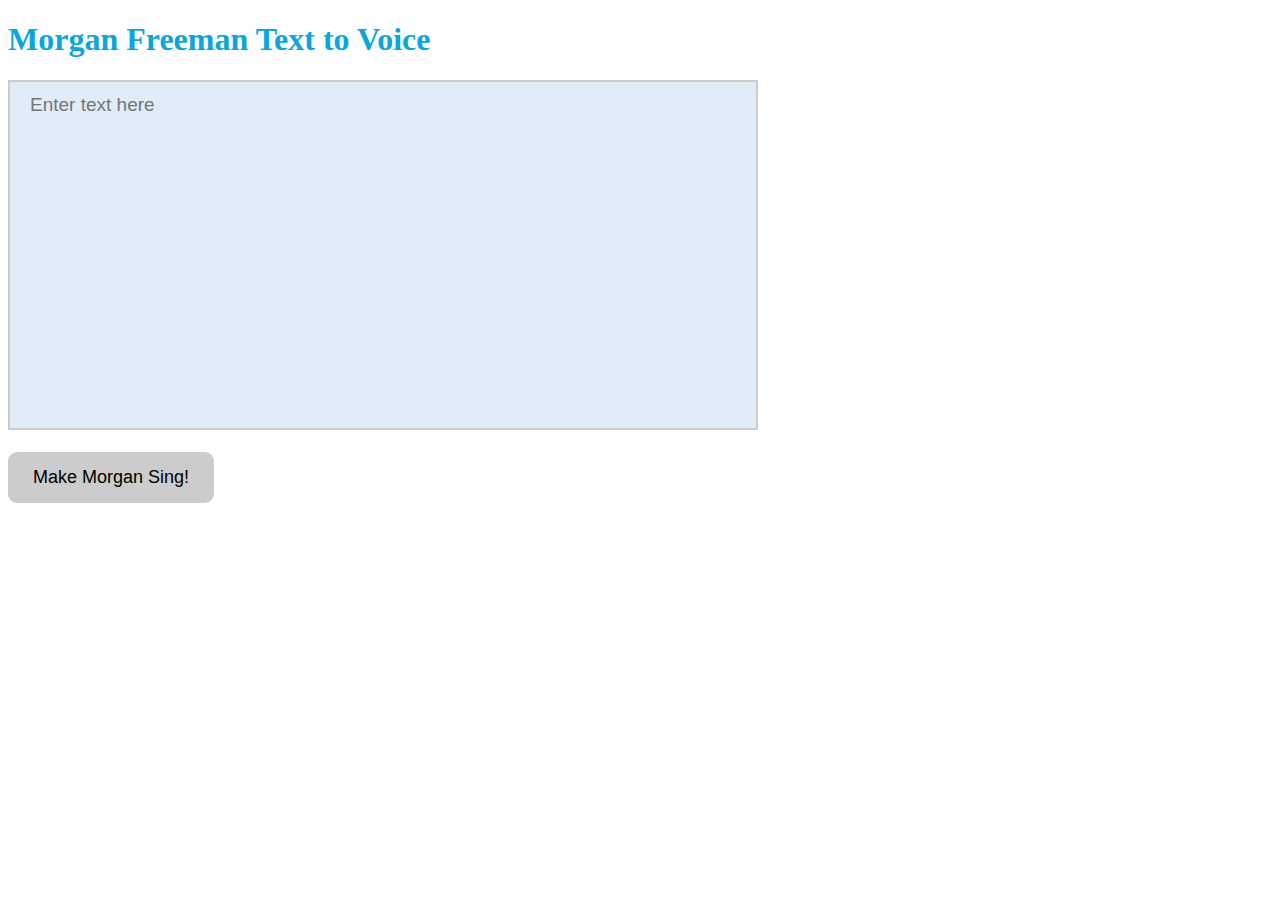
<file: index.html>
<!doctype html>
<html>
<head>
<title>
Morgan Freeman Text to Voice
</title>
</head>

<body>

<h1 style="color: #09A7DB; font-family: Myriad, Verdana"> Morgan Freeman Text to Voice</h1> </div>
<form action="" method="post">
<textarea id="entry" name="entry" placeholder="Enter text here" style="background: red;	font-family:sans-serif;
	width: 750px;
	height: 350px;
	font-size: 19px;
	padding: 12px 20px;
	box-sizing: border-box;
	border: 2px solid #ccc;
	border-radiu: 4px;
	background-color: #e0ecf8;
	resize: none;
">
</textarea>
<br>
<br>
<input type="submit" value="Make Morgan Sing!" style="font-family: sans-serif;
	padding: 15px 25px;
	font-size: 18px;
	background: #ccc;
	border: 0 none;
	cursor: pointer;
	-webkit-border-radius: 9px;
	border-radius: 9px;"
>
<!--post request with the submitted form info to the same URL-->
</input>
</form>
</body>
</html>
</file>
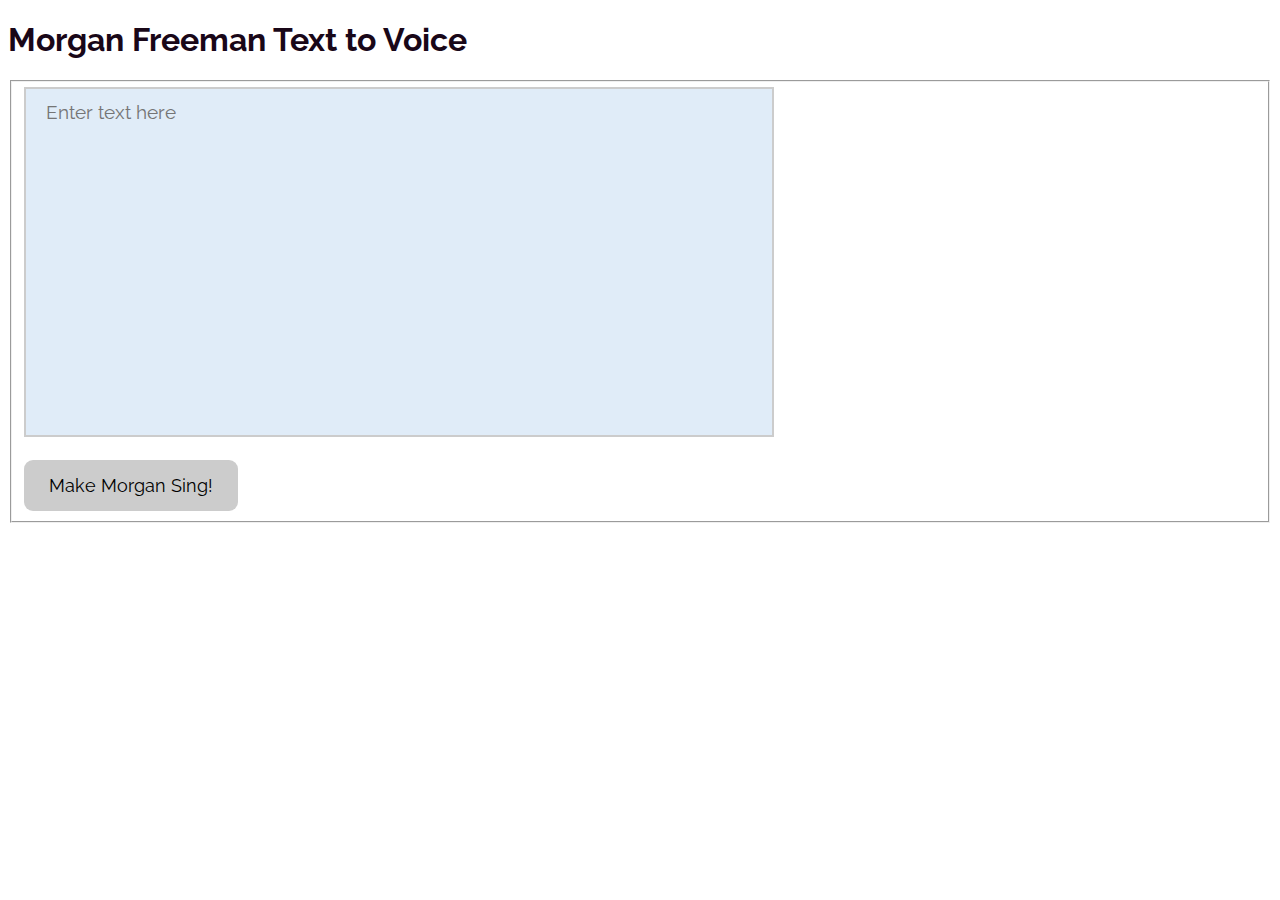
<file: morganfreeman.html>
<!doctype html>
<html>
<head>
<meta charset="utf-8">
<title>
Morgan Freeman Text to Voice
</title>
<link rel="stylesheet" href="morganfreeman.css">
<link href='https://fonts.googleapis.com/css?family=Raleway' rel='stylesheet' type='text/css'>
</head>

<body>

</div> <!--END header-->

<div id="main content">
<div id="test"><h1 style="color: #190718"> Morgan Freeman Text to Voice</h1> </div>
<form action="" method="post">
<fieldset>
<textarea id="entry" name="entry" placeholder="Enter text here">
</textarea>
<br>
<br>
<input type="submit" value="Make Morgan Sing!">
<!--post request with the submitted form info to the same URL-->
</fieldset>
</form>
<br>
<br>
<!--We need PHP at this point --> 
</div> <!--END content-->
<!--a href=""k as in ish.mp3"> Play </a-->
</div> <!--END wrapper-->

</body>
</html>
</file>
<file: morganfreeman.css>
body{
	font-family: 'Raleway', sans-serif;
	font-size: 16px;
}

#wrapper{
	width: 960px;
	margin: 0 auto;
}

textarea{
	font-family: 'Raleway', sans-serif;
	width: 750px;
	height: 350px;
	font-size: 19px;
	padding: 12px 20px;
	box-sizing: border-box;
	border: 2px solid #ccc;
	border-radiu: 4px;
	background-color: #e0ecf8;
	resize: none;
}

input[type=submit]{
	font-family: 'Raleway', sans-serif;
	padding: 15px 25px;
	font-size: 18px;
	background: #ccc;
	border: 0 none;
	cursor: pointer;
	-webkit-border-radius: 9px;
	border-radius: 9px;
}

#header{
	float: left;
	background: white;
	margin: 10px 0 0 0;
	width: 100%;
	height: 250px;
}

#main_content{
	font-family: 'Raleway', sans-serif;
	float: left;
	width: 900px;
	height: 400px;
	background: #fff;
	border-radius: 6px;
}


#main_content{
	float: right;
	background: #f0f0f0;
	margin: 10px 5px 10px 0;
	width: 620px;
	height: 630px;
}


#test h1 {
font-family: 'Raleway', sans-serif;
    -webkit-animation: fadein 1s; /* Safari, Chrome and Opera > 12.1 */
       -moz-animation: fadein 1s; /* Firefox < 16 */
        -ms-animation: fadein 1s; /* Internet Explorer */
         -o-animation: fadein 1s; /* Opera < 12.1 */
            animation: fadein 1s;
}

@keyframes fadein {
    from { opacity: 0; }
    to   { opacity: 1; }
}

/* Firefox < 16 */
@-moz-keyframes fadein {
    from { opacity: 0; }
    to   { opacity: 1; }
}

/* Safari, Chrome and Opera > 12.1 */
@-webkit-keyframes fadein {
    from { opacity: 0; }
    to   { opacity: 1; }
}

/* Internet Explorer */
@-ms-keyframes fadein {
    from { opacity: 0; }
    to   { opacity: 1; }
}

/* Opera < 12.1 */
@-o-keyframes fadein {
    from { opacity: 0; }
    to   { opacity: 1; }
}
</file>
